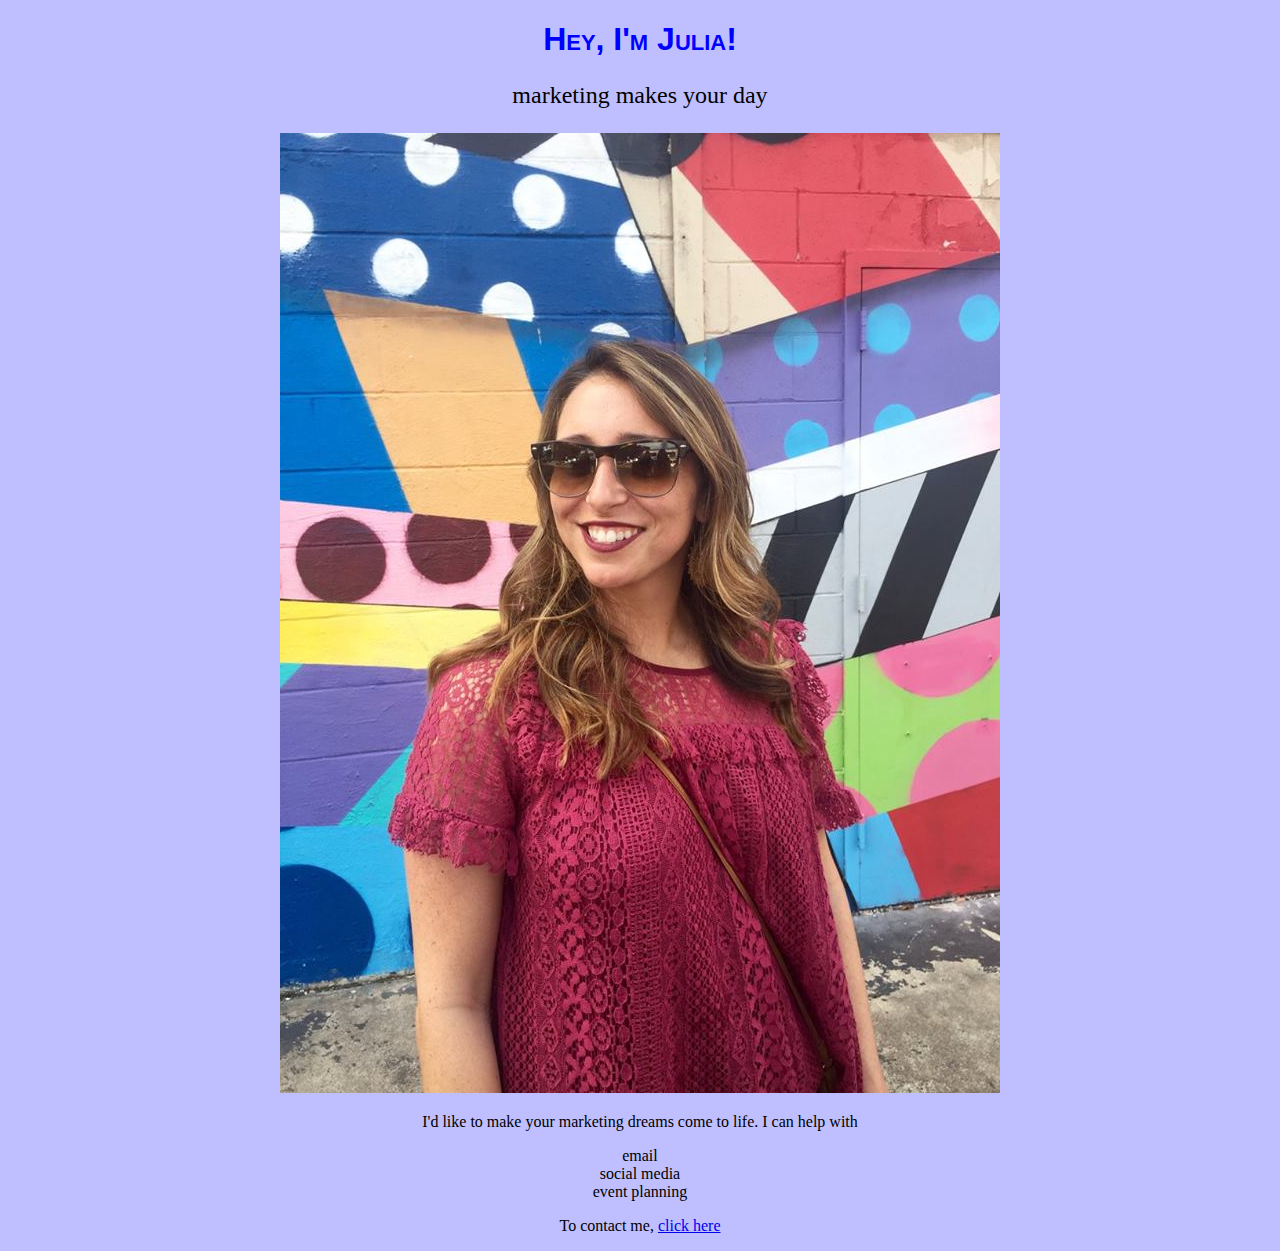
<file: unit_3/index.html>
<!DOCTYPE html>
<html>

<head>
<title>Julia D. | Marketer | Web Designer</title>
<link rel="stylesheet" type="text/css" href="css/style.css">
</head>

<body>
<h1>Hey, I'm Julia!</h1>

<p id="slogan">Marketing makes your day</p>

<img src="images/me.jpg">

<p>I'd like to make your marketing dreams come to life. I can help with<p>
	<ui>
		<li>email</li>
		<li>social media</li>
		<li>event planning</li>
	</ui>

<p> To contact me, <a href="mailto:juliadastous24@gmail.com?subject=I love marketing"> click here</a></p>


</body>
</html>
</file>
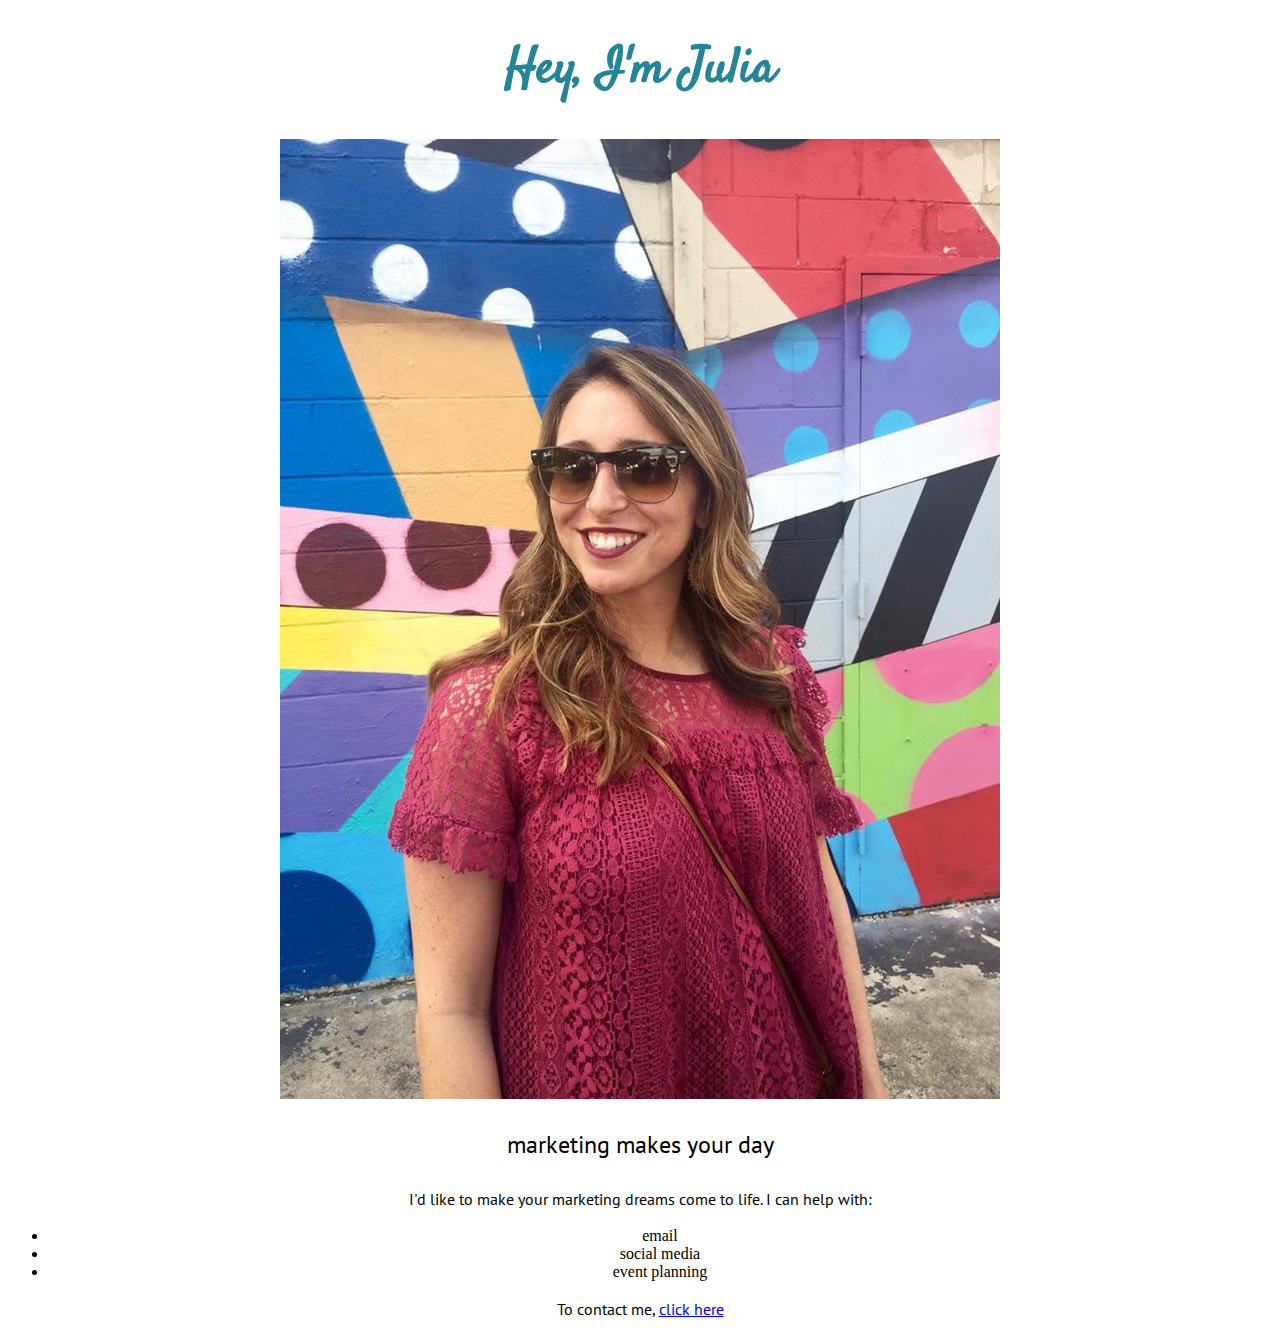
<file: unit_4/index.html>
<!DOCTYPE html>
<html>
<head>
<title>Julia D. | Marketer | Web Designer</title>
<link rel="stylesheet" type="text/css" href="css/style.css">
</head>
<body>
	<h1>Hey, I'm Julia</h1>
	<img src="images/me.jpg">
	<p id="slogan">Marketing makes your day</p>
	<p>I'd like to make your marketing dreams come to life. I can help with:<p>
	<ul>
		<li>email</li>
		<li>social media</li>
		<li>event planning</li>
	</ul>

	<p> To contact me, <a href="mailto:juliadastous24@gmail.com?subject=I would love marketing"> click here</a></p>
</body>
</html>
</file>
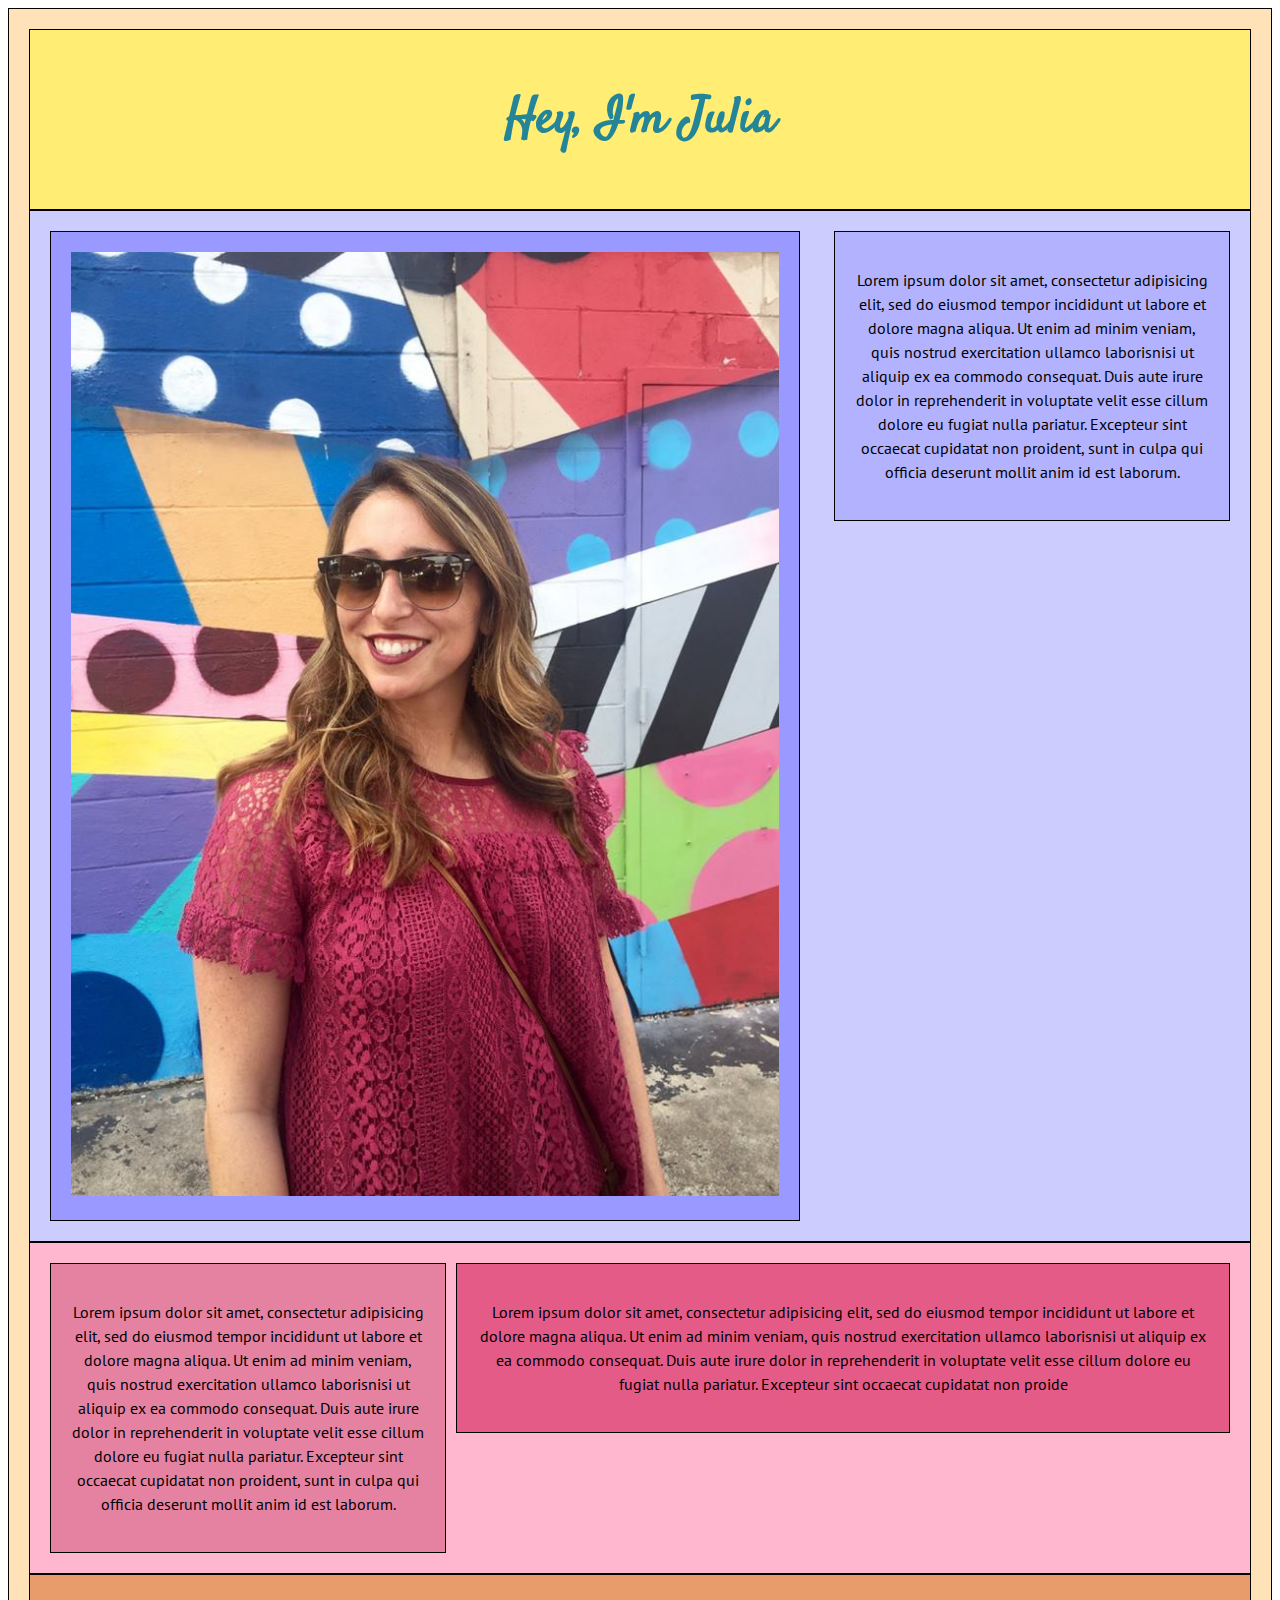
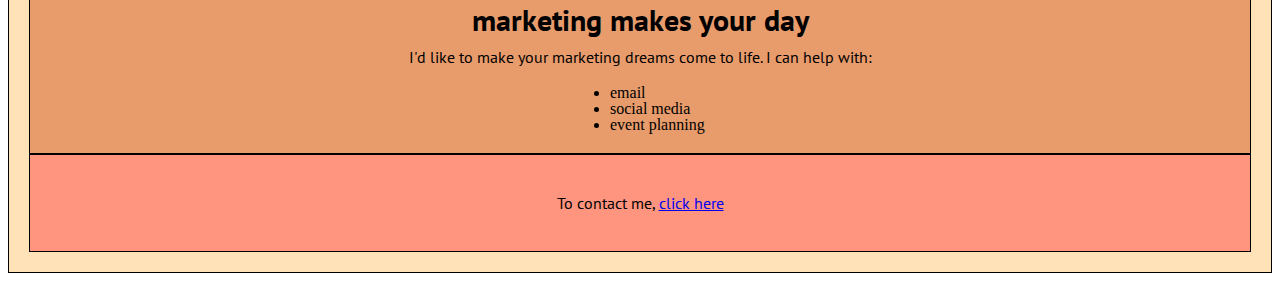
<file: unit_6/index.html>
<!DOCTYPE html>
<html>
<head>
<title>Julia D. | Marketer | Web Designer</title>
<link rel="stylesheet" type="text/css" href="css/style.css">
</head>
<body>
	<div class="wrapper">
		<header> <h1>Hey, I'm Julia</h1> </header>

	<div id="two_column1" class="clearfix">
		<section id="left1"><img src="images/me.jpg"></section>

		<section id="right1">
			<p> Lorem ipsum dolor sit amet, consectetur adipisicing elit, sed do eiusmod
				tempor incididunt ut labore et dolore magna aliqua. Ut enim ad minim veniam,
				quis nostrud exercitation ullamco laborisnisi ut aliquip ex ea commodo
				consequat. Duis aute irure dolor in reprehenderit in voluptate velit esse
				cillum dolore eu fugiat nulla pariatur. Excepteur sint occaecat cupidatat non
				proident, sunt in culpa qui officia deserunt mollit anim id est laborum.</p>
		</section>
	</div>

		<div id="two_column" class="clearfix">
			<aside id="left">
				<p> Lorem ipsum dolor sit amet, consectetur adipisicing elit, sed do eiusmod
				tempor incididunt ut labore et dolore magna aliqua. Ut enim ad minim veniam,
				quis nostrud exercitation ullamco laborisnisi ut aliquip ex ea commodo
				consequat. Duis aute irure dolor in reprehenderit in voluptate velit esse
				cillum dolore eu fugiat nulla pariatur. Excepteur sint occaecat cupidatat non
				proident, sunt in culpa qui officia deserunt mollit anim id est laborum.</p>
			</aside>
			<aside id="right">
				<p> Lorem ipsum dolor sit amet, consectetur adipisicing elit, sed do eiusmod
				tempor incididunt ut labore et dolore magna aliqua. Ut enim ad minim veniam,
				quis nostrud exercitation ullamco laborisnisi ut aliquip ex ea commodo
				consequat. Duis aute irure dolor in reprehenderit in voluptate velit esse
				cillum dolore eu fugiat nulla pariatur. Excepteur sint occaecat cupidatat non
				proide</p>
			</aside>
		</div>
		<article>
		<h2 id="slogan">Marketing makes your day</h2>
		<p>I'd like to make your marketing dreams come to life. I can help with:</p>
		<ul>
			<li> email</li>
			<li>social media</li>
			<li>event planning</li>
		</ul>
		</article>
		<footer class="clearfix">
			<p> To contact me, <a href="mailto:juliadastous24@gmail.com?subject=I would love marketing"> click here</a></p>
		</footer>
	</div>
</body>
</html>
</file>
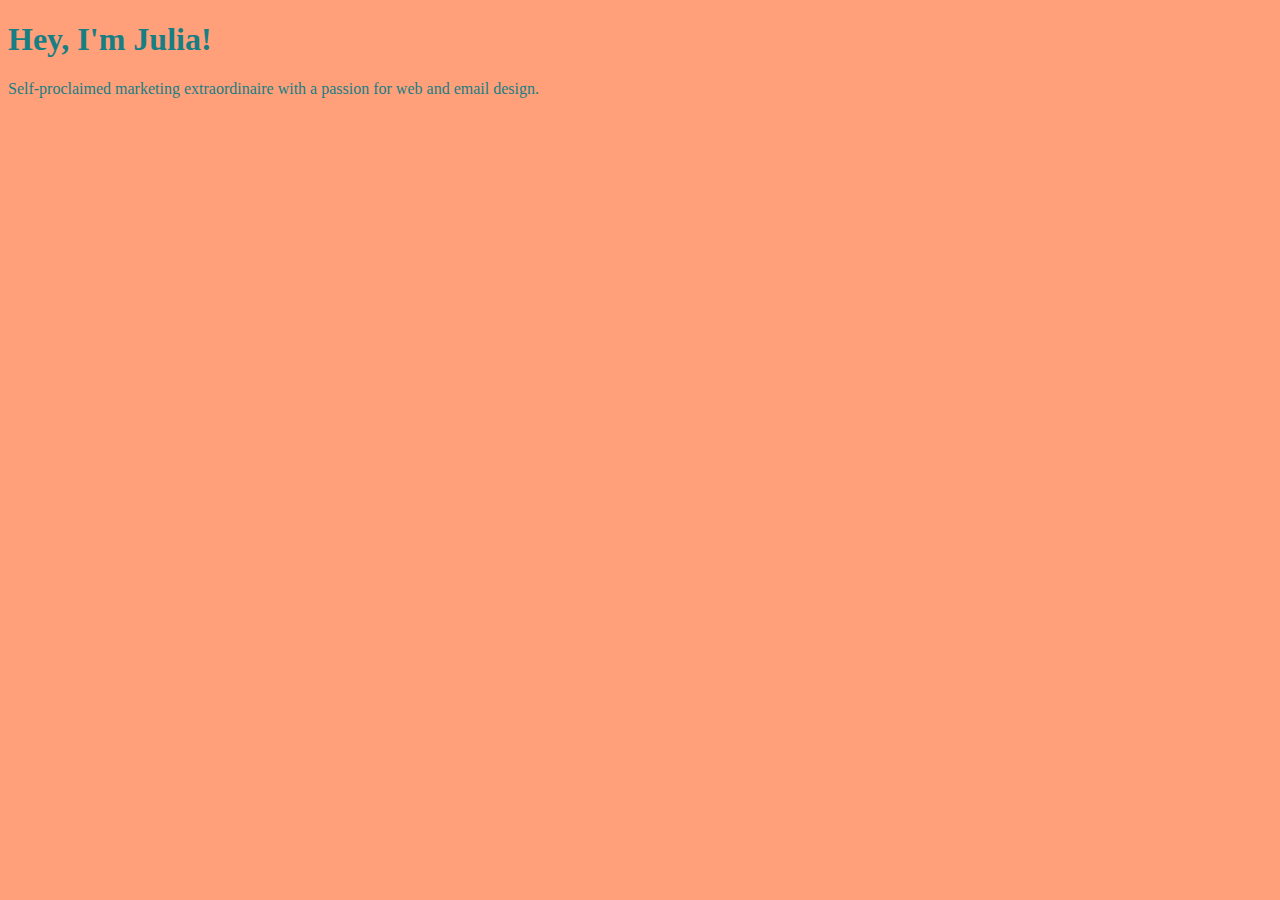
<file: unit_1/index3.html>
<!DOCTYPE html>
<html>

<head>
<title>Julia D. | Marketer | Web Designer</title>
<link rel="stylesheet" type="text/css" href="css/style2.css">
</head>

<body>
<h1>Hey, I'm Julia!</h1>

<p>Self-proclaimed marketing extraordinaire with a passion for web and email design.</p>
</file>
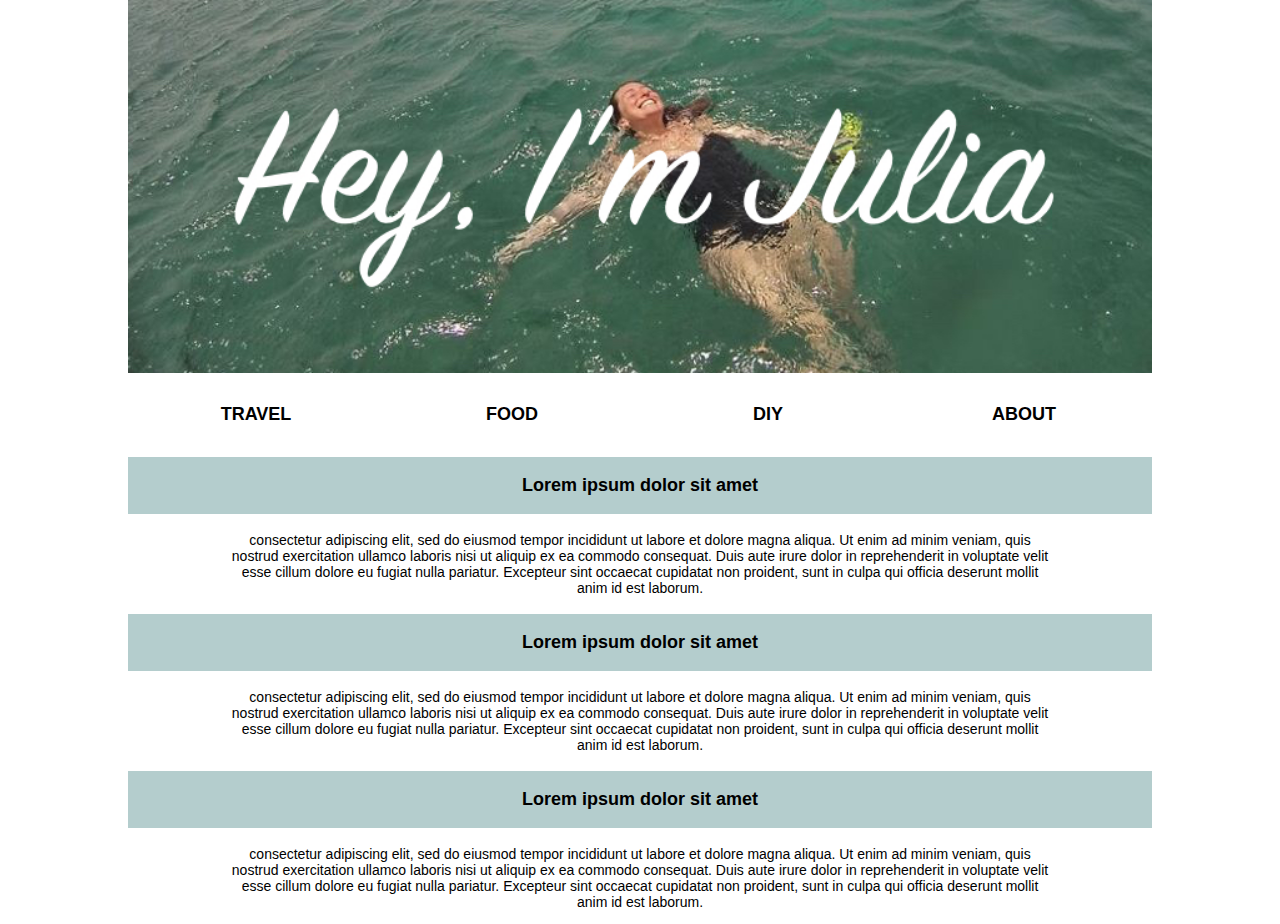
<file: Unit_8/index1.html>
<!DOCTYPE html>
<html>
<head>
	<title>Just Julia</title>
	<link rel="stylesheet" type="text/css" href="css/style1.css">
	<meta name="viewport" content="width=device-width, initial-scale=1">
</head>
<body>
		<img src="images/mearuba.jpg" alt="Aruba">
		
		<nav class="clearfix">
			<a href="#">TRAVEL</a>
  			<a href="#">FOOD</a>
  			<a href="#">DIY</a>
  			<a href="#">ABOUT</a>
		</nav>

		<div class="article">
				<h2>Lorem ipsum dolor sit amet</h2>
				<p> consectetur adipiscing elit, sed do eiusmod tempor incididunt ut labore et dolore magna aliqua. Ut enim ad minim veniam, quis nostrud exercitation ullamco laboris nisi ut aliquip ex ea commodo consequat. Duis aute irure dolor in reprehenderit in voluptate velit esse cillum dolore eu fugiat nulla pariatur. Excepteur sint occaecat cupidatat non proident, sunt in culpa qui officia deserunt mollit anim id est laborum.</p>
		</div>

		<div class="article">
				<h2>Lorem ipsum dolor sit amet</h2>
				<p> consectetur adipiscing elit, sed do eiusmod tempor incididunt ut labore et dolore magna aliqua. Ut enim ad minim veniam, quis nostrud exercitation ullamco laboris nisi ut aliquip ex ea commodo consequat. Duis aute irure dolor in reprehenderit in voluptate velit esse cillum dolore eu fugiat nulla pariatur. Excepteur sint occaecat cupidatat non proident, sunt in culpa qui officia deserunt mollit anim id est laborum.</p>
		</div>

		<div class="article">
				<h2>Lorem ipsum dolor sit amet</h2>
				<p> consectetur adipiscing elit, sed do eiusmod tempor incididunt ut labore et dolore magna aliqua. Ut enim ad minim veniam, quis nostrud exercitation ullamco laboris nisi ut aliquip ex ea commodo consequat. Duis aute irure dolor in reprehenderit in voluptate velit esse cillum dolore eu fugiat nulla pariatur. Excepteur sint occaecat cupidatat non proident, sunt in culpa qui officia deserunt mollit anim id est laborum.</p>
		</div>
</body>
</html>
</file>
<file: unit_3/css/style.css>
body {
	text-align: center;
	background-color: rgba(000,000,255,.25)
}
#slogan {
	font-family: cursive;
	text-transform: lowercase;
	font-size: 24px;
}
h1 {
	color: #0000FF;
	font-variant: small-caps;
	font-family: Arial, sans-serif;
}
</file>
<file: unit_4/css/style.css>
@import url('https://fonts.googleapis.com/css?family=PT+Sans|Pacifico|Satisfy');

body {
	text-align: center;

}

p {
	line-height: 1.5em;
	font-family: 'PT Sans', sans-serif;
}

#slogan {
	font-family: 'PT Sans', sans-serif;
	text-transform: lowercase;
	font-size: 24px;
}
h1 {
	font-size: 50px;
	font-family: 'Satisfy', cursive;
	color: #248599;
}
</file>
<file: unit_6/css/style.css>
@import url('https://fonts.googleapis.com/css?family=PT+Sans|Pacifico|Satisfy');

body {
	text-align: center;
}

p {
	line-height: 1.5em;
	font-family: 'PT Sans', sans-serif;
}

#slogan {
	font-family: 'PT Sans', sans-serif;
	text-transform: lowercase;
	font-size: 30px;
	line-height: 0px;
}

h1 {
	font-size: 50px;
	font-family: 'Satisfy', cursive;
	color: #248599;
}

ul {
	text-align: left;
	width:100px;
	margin: 0 auto;
}

.wrapper {
	padding: 20px;
	background: #ffe2b8;
	border: 1px black solid;
}

header {
	padding: 20px;
	background: #ffed74;
	border: 1px black solid;
}

article {
	border: 1px black solid;
	padding: 20px;
	background: #E89C6C;
	line-height: 1em;
}

footer {
	clear: both;
	background: #ff957e;
	border: 1px black solid;
	padding: 20px 
}

#two_column {
	clear:both;
	background-color: #FFB7cf;
	border: 1px black solid;
	padding: 20px;
}

#left {
	background-color: #e582a2;
	border: 1px black solid;
	padding: 20px;
	float: left;
	width: 30%;
}

#right {
	background-color: #e55b88;
	border: 1px black solid;
	padding: 20px;
	float: right;
	width: 62%;
}

.clearfix:after {
    visibility: hidden;
    display: block;
    font-size: 0;
    content: " ";
    clear: both;
    height: 0;
}

#two_column1 {
	background-color: #ccccff;
	border: 1px black solid;
	padding: 20px;
}

#left1 {
	background-color: #9999ff;
	border: 1px black solid;
	padding: 20px;
	float: left;
	width: 60%;
}

#right1 {
	background-color: #b2b2ff;
	border: 1px black solid;
	padding: 20px;
	float: right;
	width: 30%;
}

img {
	width: 100%;
}
</file>
<file: unit_1/css/style2.css>
body {
	background-color: #ffa07a;
}
h1,p {
	color: #177e84;
}
</file>
<file: Unit_8/css/style1.css>
body {
	text-align: center;
	width: 100%;
	padding: 0;
	font-family: "Arial", sans-serif;
	margin: auto;
}

img {
	width: 80%;
	margin: auto;
	text-align: center;
	display: block;
	padding: 0 0 1em 0;
}

nav {
	width: 80%;
	margin: auto;
	text-align: center;
	padding: 1em;
}

a {
	width: 25%;
	background-color: #ffffff;
	color: black;
	text-decoration: none;
	display: block;
	float: left;
	line-height: 0;
	padding: .5em 0;
	font-size: 18px;
	font-weight: bold;
}

a:hover {
	background-color: #aaaaaa
}

.clearfix:after {
    visibility: hidden;
    display: block;
    font-size: 0;
    content: " ";
    clear: both;
    height: 0;
}

.article {
	width: 80%;
	margin: auto;
}

h2 {
	background-color: #B4CDCD;
	width: 100%;
	text-align: center;
	margin: 1em auto;
	padding: 1em 0;
	font-size: 18px;
}

p {
	width: 80%;
	text-align: center;
	margin: 1em auto;
	font-size: 14px;
}

@media only screen and (max-width: 400px) {

a, h2 {
	font-size: 14px;
}

p {
	font-size: 12px;
}

.article, img {
	width: 100%;
	}
</file>
